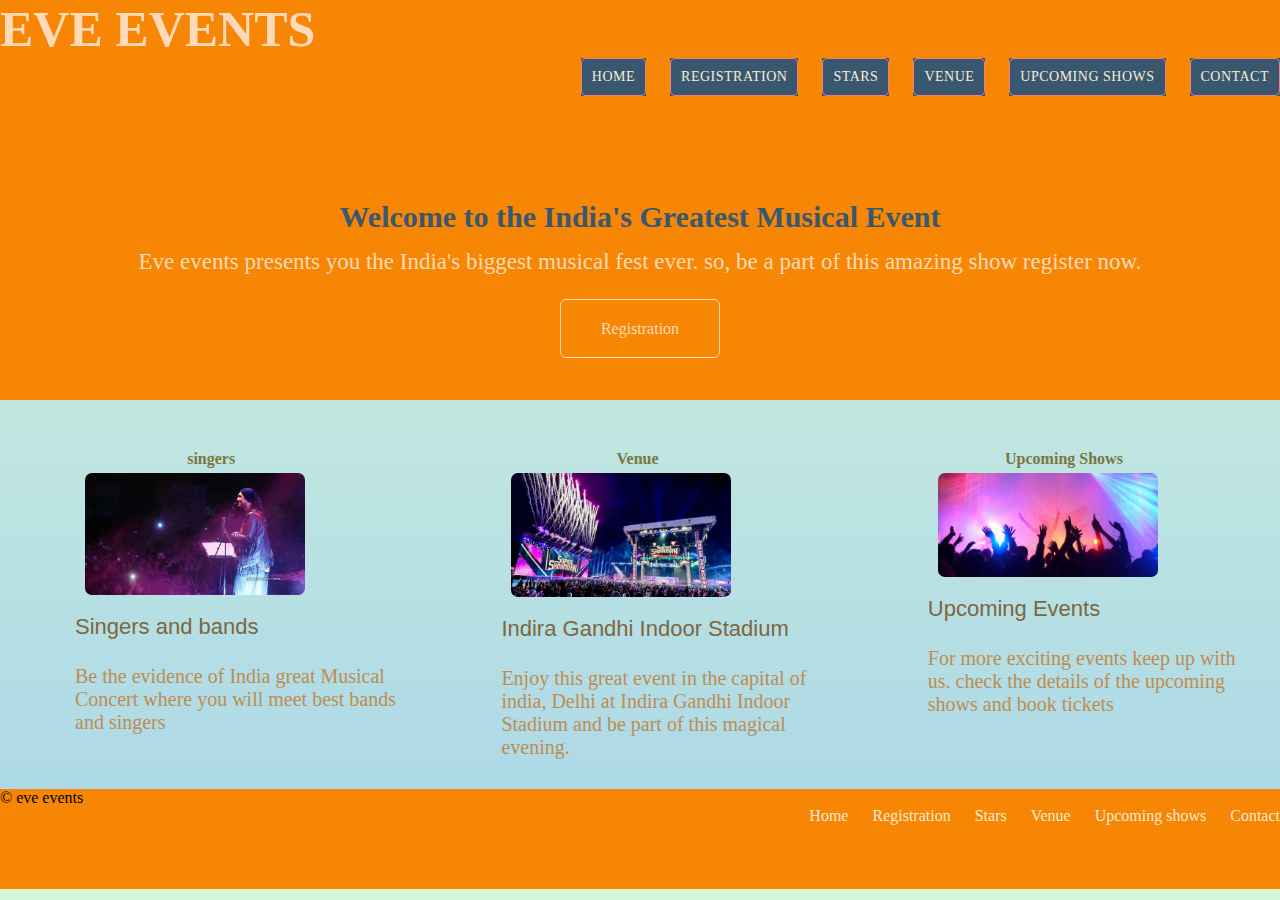
<file: index.html>
<!DOCTYPE html>
<html lang="en">
<head>
	<meta  charset="utf-8">
	<title>Musical Eve</title>
	<link rel="stylesheet" href="stylesheets/main.css">
</head>
<body>

	<header class="first-header">
		<h1 class="logo">
			<a href="index.html">Eve Events</a>
		</h1>
		<nav class="nav primary-nav">
			<ul>
				<li><a href="index.html">Home</a></li>
				<li><a href="registration.html">Registration</a></li>
				<li><a href="guests.html">Stars</a></li>
				<li><a href="venue.html">Venue</a></li>
				<li><a href="upcomings.html">Upcoming shows</a></li>
				<li><a href="contact.html">Contact</a></li>
			</ul>
		</nav>
	</header>

	<!--main body-->
	<section class="main-container">
		<h2> Welcome to the India's Greatest Musical Event</h2>
		<p>Eve events presents you the India's biggest musical fest ever. so, be a part of this amazing show register now.</p>
		<a class="btn btn-alt chaubey" href="registration.html">Registration</a>
	</section>

	<!--teaser-->
	<section class="main-section">
		<div class="main-div">
			
			<!--stars-->
			<section class="row">
				<h5>singers</h5>
				<a href="stars.html">
					<img src="images/singers.jpg" alt="singers">
					<h3>Singers and bands</h3>
				</a>
				<p>Be the evidence of India great Musical Concert where you will meet best bands and singers</p>
			</section>

			<!--venue-->
			<section class="row">
				<h5>Venue</h5>
				<a href="venue.html">
					<img src="images/venue.jpg" alt="venue">
					<h3>Indira Gandhi Indoor Stadium</h3>
				</a>
				<p>Enjoy this great event in the capital of india, Delhi at Indira Gandhi Indoor Stadium and be part of this magical evening.</p>
			</section>

			<!--upcoming shows-->
			<section class="row">
				<h5>Upcoming Shows</h5>
				<a href="upcoming.html">
				    <img src="images/upcoming.jpg" alt="upcoming shows">
                    <h3>Upcoming Events</h3>
                </a>
                <p>For more exciting events keep up with us. check the details of the upcoming shows and book tickets </p>    
			</section>

		</div>
	</section>


    <!--footer-->

	<footer class="first-footer">
		<small> &copy; eve events</small>
		 <nav class="nav last-nav">
			<ul>
				<li><a class="last" href="index.html">Home</a></li>
				<li><a href="registration.html">Registration</a></li>
				<li><a href="guests.html">Stars</a></li>
				<li><a href="venue.html">Venue</a></li>
				<li><a href="upcomings.html">Upcoming shows</a></li>
				<li><a href="contact.html">Contact</a></li>
			</ul>
		</nav>
	</footer>

</body>
</html>
</file>
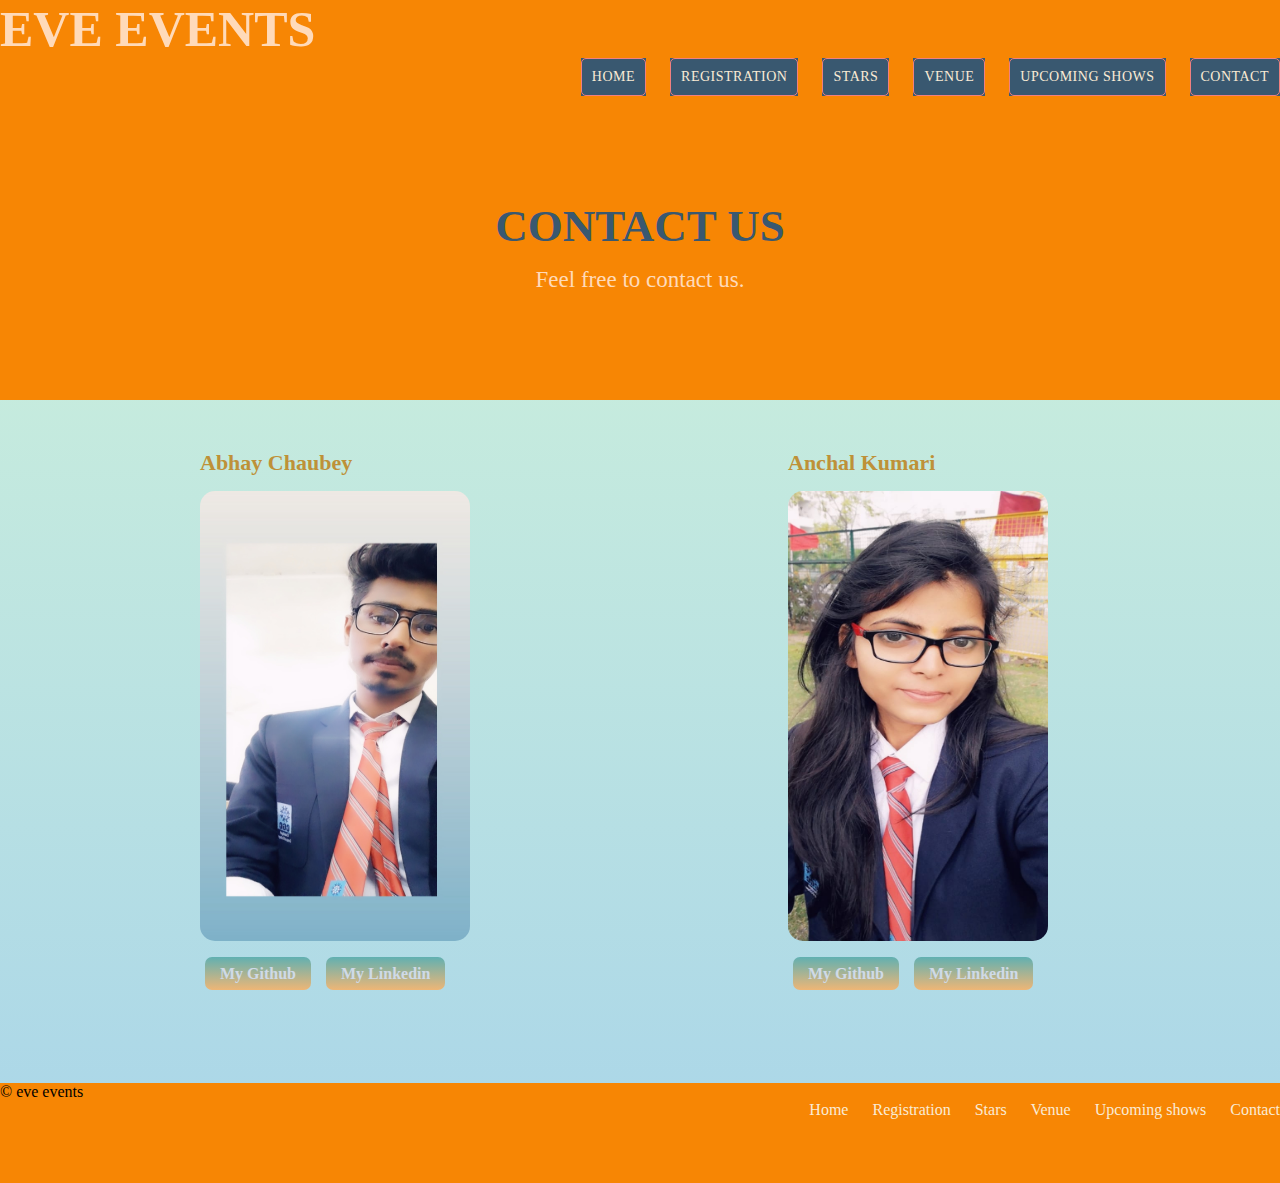
<file: contact.html>
<!DOCTYPE html>
<html lang="en">
<head>
	<meta  charset="utf-8">
	<title>Musical Eve</title>
	<link rel="stylesheet" href="stylesheets/main.css">
</head>
<body>

	<header class="first-header">
		<h1 class="logo">
			<a href="index.html">Eve Events</a>
		</h1>
		<nav class="nav primary-nav">
			<ul>
				<li><a href="index.html">Home</a></li>
				<li><a href="registration.html">Registration</a></li>
				<li><a href="guests.html">Stars</a></li>
				<li><a href="venue.html">Venue</a></li>
				<li><a href="upcoming.html">Upcoming shows</a></li>
				<li><a href="contact.html">Contact</a></li>
			</ul>
		</nav>
	</header>


	<!--main body-->
      <section class="main-container">
     	<div class="page-div">
     		<h1>Contact Us</h1>
     		<p>Feel free to contact us.</p>
     	</div>
      </section>

 
     <section class="contact-main">
       <div class="con-div">

       <!--abhay chaubey -->

       <section class="abhay">
       	 <div class="abhay-div">
       	 <h5>Abhay Chaubey</h5>

       	 <img src="images/abhay.jpeg" alt="Abhay's photo">


       	 <ul class="abh">
       	   <li><a href="https://github.com/abhay-webworld" target="_blank"> My Github</a></li>
       	   <li><a href="https://www.linkedin.com/in/abhay-chaubey-0b815b177/" target="_blank"> My Linkedin</a></li>
         </ul>
         </div>  	
       </section>

       <!--Anchal Kumari -->

       <section class="anchal">
       	 <div class="anchal-div">
       	<h5>Anchal Kumari</h5>
       	<img src="images/anchal.jpeg" alt="Anchal's photo">

       	<ul class="abh">
           <li><a href=" https://itsanchal.github.io/" target="_blank">My Github</a></li>
       	   <li><a href="https://www.linkedin.com/in/anchal-kumari-b072a11a1/" target="_blank">My Linkedin</a></li>
       	</ul>
       	 </div>
       </section>


     
       </div>	
     </section>


		
    <!--footer-->

	<footer class="first-footer">
		<small>&copy; eve events</small>
		 <nav  class="nav last-nav">
			<ul>
				<li><a href="index.html">Home</a></li>
				<li><a href="registration.html">Registration</a></li>
				<li><a href="guests.html">Stars</a></li>
				<li><a href="venue.html">Venue</a></li>
				<li><a href="upcoming.html">Upcoming shows</a></li>
				<li><a href="contact.html">Contact</a></li>
			</ul>
		</nav
	</footer>

</body>
</html>
</file>
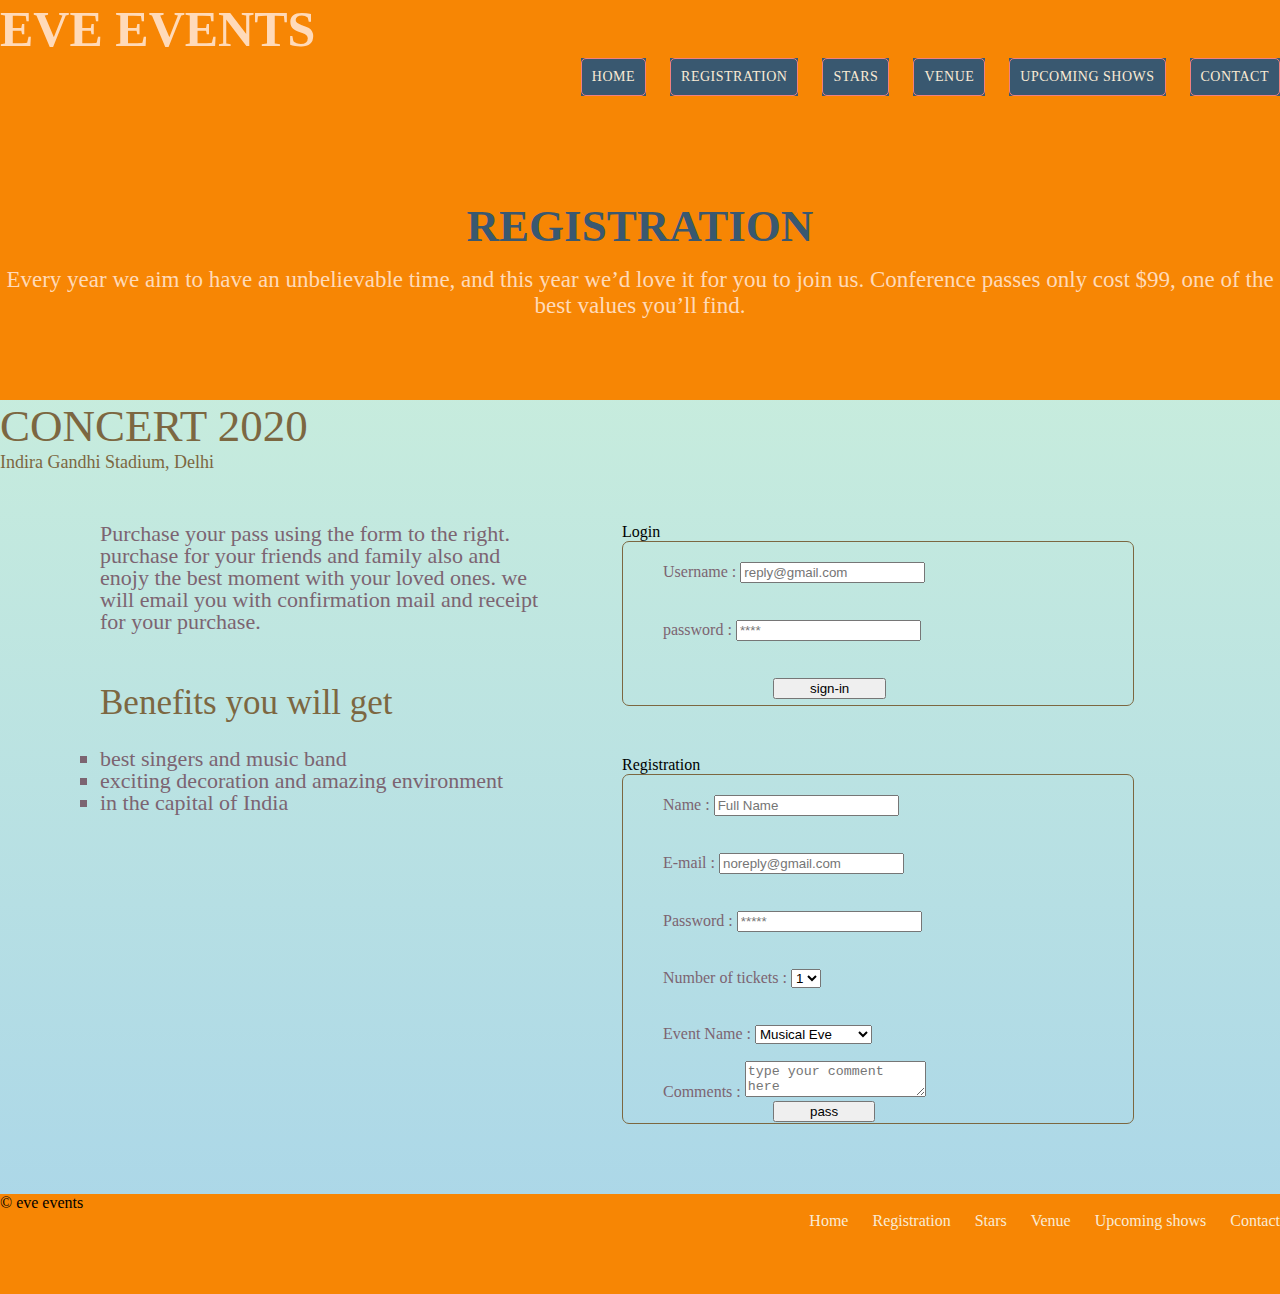
<file: registration.html>
<!DOCTYPE html>
<html lang="en">
<head>
	<meta  charset="utf-8">
	<title>Musical Eve</title>
	<link rel="stylesheet" href="stylesheets/main.css">
</head>
<body>

	<header class="first-header">
		<h1 class="logo">
			<a href="index.html">Eve  Events</a>
		</h1>
		<nav class="nav primary-nav">
			<ul>
				<li><a href="index.html">Home</a></li>
				<li><a href="registration.html">Registration</a></li>
				<li><a href="guests.html">Stars</a></li>
				<li><a href="venue.html">Venue</a></li>
				<li><a href="upcoming.html">Upcoming shows</a></li>
				<li><a href="contact.html">Contact</a></li>
			</ul>
		</nav>
	</header>

	<!--main body-->
     <section class="main-container">
     	<div class="page-div">
     		<h1>Registration</h1>

     		<p>Every year we aim to have an unbelievable time, and this year we&#8217;d love it for you to join us. Conference passes only cost $99, one of the best values you&#8217;ll find.</p>
        </div>
     </section>

           <!--main content-->

           <section class="row-1">
           	<div class="grid">
             
            <!--Details-->
            <div class="col-abh">
              <h1>CONCERT 2020</h1>
              <h5>Indira Gandhi Stadium, Delhi</h5>
            </div>

            <section class="col-2-3">
            	
             
             <p>Purchase your pass using the form to the right. purchase for your friends and family also and enojy the best moment with your loved ones. we will email you with confirmation mail and receipt for your purchase. </p>

  

             <h4 id="benefit">Benefits you will get</h4>

             <ul class="list">
             	<li>best singers and music band</li>
             	<li>exciting decoration and amazing environment</li>
             	<li>in the capital of India</li>
             </ul> 
            </section> 

            <!--sign in form-->
               
             <form class="form-one" action="#" method="post">
              
              <caption>Login</caption>
             

              <fieldset class="field-one">
                <label>
              		Username :
              		<input type="text" name="username" placeholder="reply@gmail.com">
              	</label>
                    
                    <br>
              	<label>
              		password :
              		<input type="password" name="password" placeholder="****">
                
                    <br>
                  <input class="button-one" type="submit" name="" value="sign-in">    

              	</label>

              </fieldset> 
              
              <!--registration form-->
                <caption>Registration</caption>
                
                
              <fieldset class="field-two">


              	<label>
              		Name  :
              		<input type="text" name="name" placeholder="Full Name" required>
              	</label>
                
                  <br>
              	<label>
              		E-mail  :
              		<input type="email" name="email" placeholder="noreply@gmail.com" required>
              	</label>
                  
                  <br>
              	<label>
              		Password  :
              		<input type="password" name="password" placeholder="*****" required>
              	</label>
                
                  <br>
              	<label>
              		Number of tickets  :
              		<select name="quantity" required>
              			<option value="1" selected>1</option>
              			<option value="2">2</option>
              			<option value="3">3</option>
              			<option value="4">4</option>
              			<option value="5">5</option>	
              		</select>
              	</label>
                 
                   <br>
              	<label>
              		Event Name  :
              		<select name="event" required>
              			<option value="Musical Eve" selected>Musical Eve</option>
              			<option value="Electricity Show">Electricity Show</option>
              			<option value="Cultural Parade">Cultural parade</option>
              			<option value="Band in Boxes">Band in Boxes</option>
              		</select>
              	</label>
                 
                 <br>
                <label>
                	Comments  :
                	<textarea name="comments" placeholder="type your comment here"></textarea>
                </label>
                 
                 <br>
                <input class="button-one button-two" type="submit" name="submit" value="pass">


              </fieldset>        	

          </form>


           	</div>   	
           </section>




		   <!--footer-->

	<footer class="first-footer">
		<small>&copy; eve events</small>
		 <nav class="nav last-nav">
			<ul>
				<li><a href="index.html">Home</a></li>
				<li><a href="registration.html">Registration</a></li>
				<li><a href="guests.html">Stars</a></li>
				<li><a href="venue.html">Venue</a></li>
				<li><a href="upcoming.html">Upcoming shows</a></li>
				<li><a href="contact.html">Contact</a></li>
			</ul>
		</nav>

	</footer>

</body>
</html>
</file>
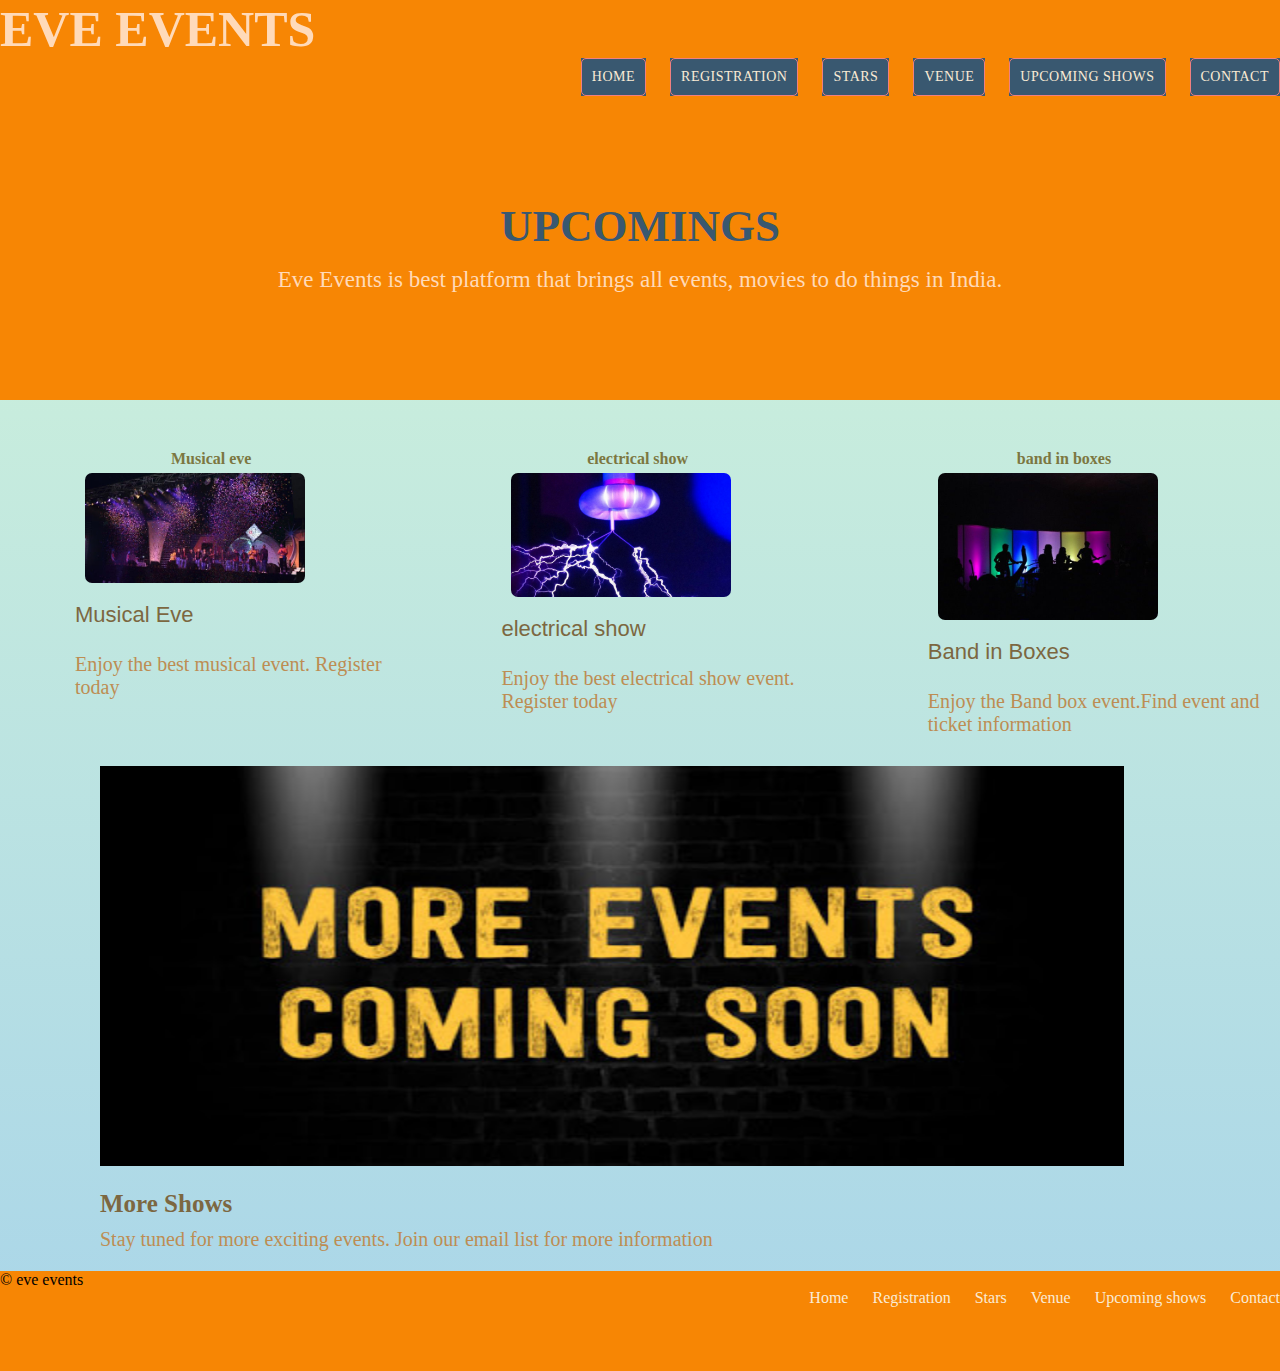
<file: upcoming.html>
<!DOCTYPE html>
<html lang="en">
<head>
	<meta  charset="utf-8">
	<title>Musical Eve</title>
	<link rel="stylesheet" href="stylesheets/main.css">
</head>
<body>

	<header class="first-header">
		<h1 class="logo">
			<a href="index.html">Eve Events</a>
		</h1>
		<nav class="nav primary-nav">
			<ul>
				<li><a href="index.html">Home</a></li>
				<li><a href="registration.html">Registration</a></li>
				<li><a href="guests.html">Stars</a></li>
				<li><a href="venue.html">Venue</a></li>
				<li><a href="upcoming.html">Upcoming shows</a></li>
				<li><a href="contact.html">Contact</a></li>
			</ul>
		</nav>
	</header>

         <!--main body-->
       <section class="main-container">
     	 <div class="page-div">
     		<h1>Upcomings</h1>
     		<p>Eve Events is best platform that brings all events, movies to do things in India.</p>
     	 </div>
       </section>

          <!--main body --> 

          <section>
          	<div>
          		 
          		 <!--Musical eve -->

          		 <section class="row">
          		 	<h5>Musical eve</h5>
          		 	<a href="registration.html" target="_blank">
          		 	   <img src="images/musical.jpg" alt="musical eve">
          		 	   <h3>Musical Eve</h3>
          		 	</a>
          		 	<p>Enjoy the best musical event. Register today</p>
          		 </section>

                 <!--electricity show -->

                  <section class="row">
          		 	<h5>electrical show</h5>
          		 	<a href="registration.html" target="_blank">
          		 	   <img src="images/electricity.jpg" alt="electricity show">
          		 	   <h3>electrical show</h3>
          		 	</a>
          		 	<p>Enjoy the best electrical show event. Register today</p>
          		 </section>

          		 <!--band in box -->

          		  <section class="row">
          		 	<h5>band in boxes</h5>
          		 	<a href="registration.html" target="_blank">
          		 	   <img src="images/bandbox.jpg" alt="band in box">
          		 	   <h3>Band in Boxes</h3>
          		 	</a>
          		 	<p>Enjoy the Band box event.Find event and ticket information</p>
          		 </section>

          		 <!--More events -->
                   
                 <section class="moreeve">
          		 	<a href="upcoming.html" target="_blank">
          		 	   <img src="images/moreeve.jpg" alt="for more events">
          		 	   <h3>More Shows</h3>
          		 	</a>
          		 	<p>Stay tuned for more exciting events. Join our email list for more information</p>
          		 </section>





          	</div>
          </section>










         <!--footer-->

	<footer class="first-footer">
		<small>&copy; eve events</small>
		 <nav class="nav last-nav">
			<ul>
				<li><a href="index.html">Home</a></li>
				<li><a href="registration.html">Registration</a></li>
				<li><a href="guests.html">Stars</a></li>
				<li><a href="venue.html">Venue</a></li>
				<li><a href="upcoming.html">Upcoming shows</a></li>
				<li><a href="contact.html">Contact</a></li>
			</ul>
		</nav>
	</footer>

</body>
</html>
</file>
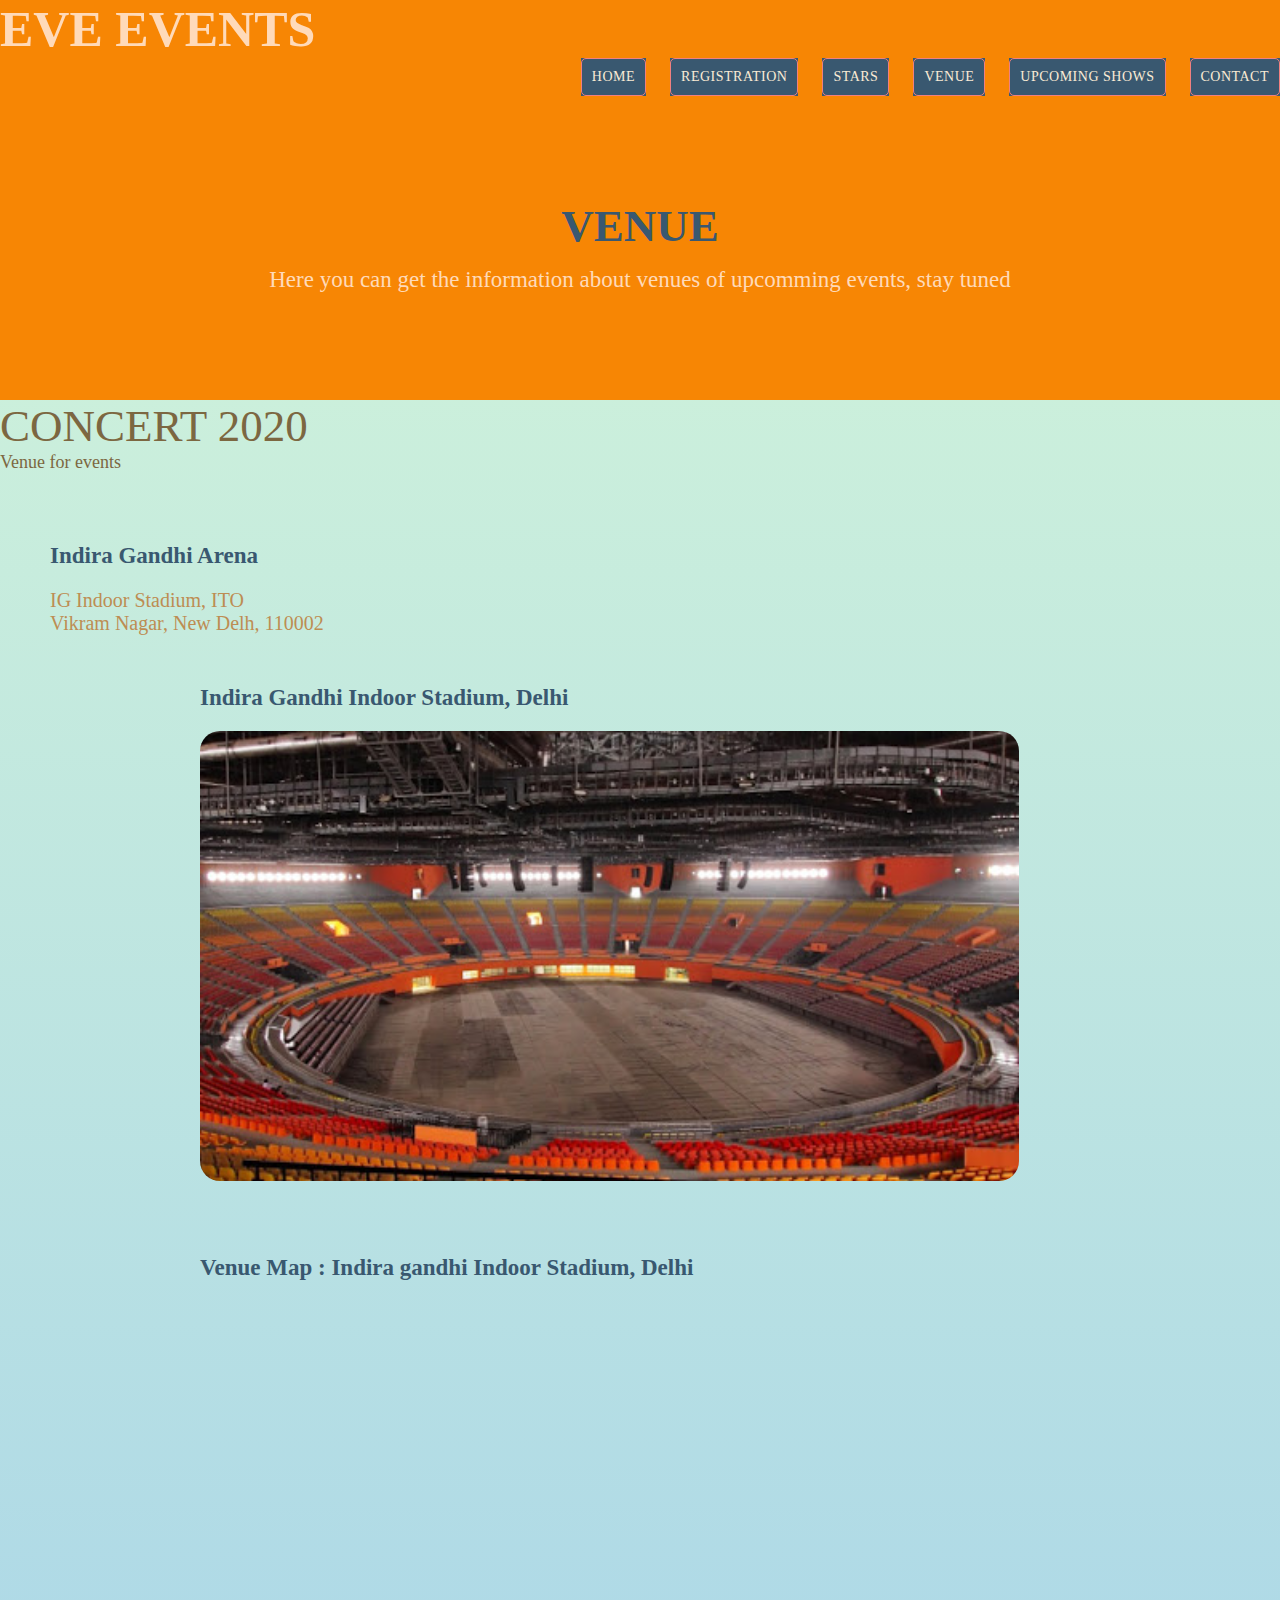
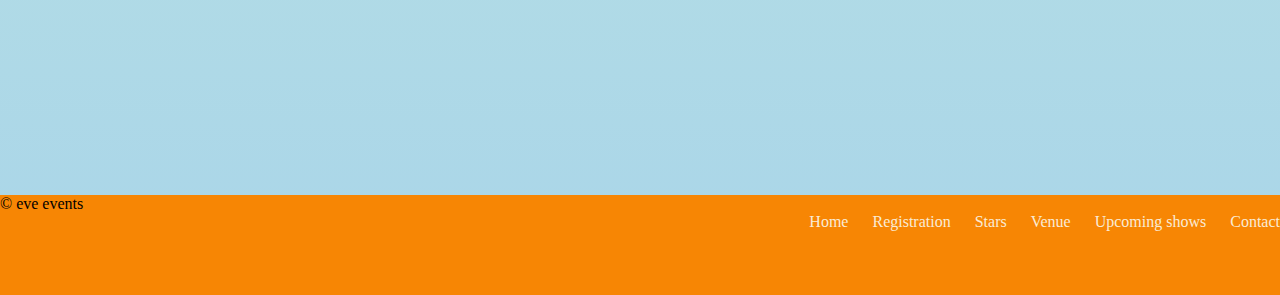
<file: venue.html>
<!DOCTYPE html>
<html lang="en">
<head>
	<meta  charset="utf-8">
	<title>Musical Eve</title>
	<link rel="stylesheet" href="stylesheets/main.css">
</head>
<body id="venue-bo">


	<header class="first-header">
		<h1 class="logo">
			<a href="index.html">Eve Events</a>
		</h1>
		<nav class="nav primary-nav">
			<ul>
				<li><a href="index.html">Home</a></li>
				<li><a href="registration.html">Registration</a></li>
				<li><a href="guests.html">Stars</a></li>
				<li><a href="venue.html">Venue</a></li>
				<li><a href="upcoming.html">Upcoming shows</a></li>
				<li><a href="contact.html">Contact</a></li>
			</ul>
		</nav>
	</header>


	<!--main body-->
      <section class="main-container">
     	<div class="page-div">
     		<h1>Venue</h1>
     		<p>Here you can get the information about venues of upcomming events, stay tuned</p>
     	</div>
      </section>


      <section>
      	<div>
      		
      		 <div class="col-abh">
              <h1>CONCERT 2020</h1>
              <h5>Venue for events</h5>
            </div>

      <section class="venue-theatre">

          <div class="venue-info">
            <h2 class="headings">Indira Gandhi Arena</h2>
            <p>IG Indoor Stadium, ITO<br> Vikram Nagar, New Delh, 110002</p>
          </div>
      </section>

      <section class="venue-img">
      	  <h2 class="headings">Indira Gandhi Indoor Stadium, Delhi</h2>
          <img src="images/stadium.jpg" alt="venue photo">
          
        </section>

           <!--location -->

        <section class="venue">
        	<h3 class="headings headings-1">Venue Map : Indira gandhi Indoor Stadium, Delhi</h3>
        	<iframe class="venue-map" src="https://www.google.com/maps/embed?pb=!1m14!1m12!1m3!1d7240359.8278029375!2d75.80601402776905!3d27.614234146549542!2m3!1f0!2f0!3f0!3m2!1i1024!2i768!4f13.1!5e0!3m2!1sen!2sin!4v1591289927960!5m2!1sen!2sin"></iframe>
        </section>



      	</div>
      </section>









		 <!--footer-->

	<footer class="first-footer">
		<small>&copy; eve events</small>
		 <nav class="nav first-nav">
			<ul>
				<li><a href="index.html">Home</a></li>
				<li><a href="registration.html">Registration</a></li>
				<li><a href="guests.html">Stars</a></li>
				<li><a href="venue.html">Venue</a></li>
				<li><a href="upcoming.html">Upcoming shows</a></li>
				<li><a href="contact.html">Contact</a></li>
			</ul>
		</nav>
	</footer>

</body>
</html>
</file>
<file: stylesheets/main.css>
/* http://meyerweb.com/eric/tools/css/reset/
   v2.0 | 20110126
   License: none (public domain)
*/

html, body, div, span, applet, object, iframe,
h1, h2, h3, h4, h5, h6, p, blockquote, pre,
a, abbr, acronym, address, big, cite, code,
del, dfn, em, img, ins, kbd, q, s, samp,
small, strike, strong, sub, sup, tt, var,
b, u, i, center,
dl, dt, dd, ol, ul, li,
fieldset, form, label, legend,
table, caption, tbody, tfoot, thead, tr, th, td,
article, aside, canvas, details, embed,
figure, figcaption, footer, header, hgroup,
menu, nav, output, ruby, section, summary,
time, mark, audio, video {
  margin: 0;
  padding: 0;
  border: 0;
  font-size: 100%;
  font: inherit;
  vertical-align: baseline;
}

*,
*:before,
*:after {
  -webkit-box-sizing: border-box;
     -moz-box-sizing: border-box;
          box-sizing: border-box;
}

.first-header,.main-container{
  background: #f78604;
  width: 100%;
  height: 200px;
}

/*logo*/
.logo a{
  font-size: 50px;
  font-weight: bold;
  font-family:Times New Roman, serif;
  text-transform: uppercase;
  text-decoration: none;
  color: #ffdab9;
}
.logo a:hover{
  color: #395870;
}

/*navigation bar*/
.primary-nav {
  font-size: 14px;
  font-weight: 400;
  letter-spacing: .5px;
  text-transform: uppercase;
}
.primary-nav li{
  background: #395870;
}
.primary-nav a{
   border: 1px solid #f08080;
   border-radius: 5px;
   display: inline-block;
   padding: 10px;
   color: #ffdab9;
}
 .nav a{
  text-decoration: none;
  color: #faebd5;
 }
.nav {
  text-align: right;
}
.nav li {
  display: inline-block;
  margin: 0 10px;
  vertical-align: top;
}
nav li:last-child {
  margin-right: 0;
}
.primary-nav a:hover{
  background: #faebd5;
  color: #395870;
}
.last-nav a:hover{
  color: #395870;
}


/*footer*/
.first-footer{
  background: #f78604;
  width: 100%;
  height: 100px;
}

/* 
=============================
other pages hadings
=============================
*/
.page-div h1{
  font-size: 45px;
  font-weight: bold;
  text-transform: uppercase;
  font-family: Times New Roman, serif;
  color: #395870;
}

/*
  ======================================
  main container
  ======================================
*/
.main-container{
  text-align: center;
}
.main-container h2{
  font-size: 30px;
  font-family: Times New Roman, serif;
  color: #395870;
  font-weight: 550;
}
.main-container p{
  font-size: 23px;
  font-family: Times New Roman, serif;
  color: #ffdab9;
  margin-top: 15px;
  margin-bottom: 45px;
}
.btn{
  border: 1px solid #ffdab9;
  border-radius: 6px;
  padding: 20px 40px;
}
.chaubey{
  text-decoration: none;
  color: #ffdab9;
}
.chaubey:hover {
 background: #dbdbdb;
 color: #395870;
}

/*
========================================================
body part
========================================================
*/
  /*body*/

  body{
  background: #ededed;
  }

  /*images*/

  .row{
  display: inline-block;
  width: 33%;
  padding-left: 15px;
  padding-right: 15px;
  vertical-align: top;
  margin-top: 50px;
  }

  .row img{
  width: 220px;
  display: inline-block;
  border-radius: 7px;
  margin-top: 5px;
  margin-left: 70px;
  }

  .row h5{
  font-weight: bold;
  font;size: 20px;
  color: #7c7741;
  text-align: center;
  }

  .row h3{
  display: inline-block;
  margin-top: 15px;
  margin-left: 60px;
  font-family: sans-serif, helvetica, times new roman;
  font-size: 22px;
  color: #7c6741;
  }
  .row h3:hover{
  color: #ea9604;
  }
  .row a{
    text-decoration: none;
  }
.row p{
margin-top: 25px;
margin-bottom: 30px;
margin-left: 60px;
color: #bd8d53;
font-size: 20px;
font-family: times new roman;
}


/*
=============================================
REGISTRATION PAGE
=============================================
*/
.col-abh h1{
color: #7c6741;
font-size: 45px;
font-family: times new roman;
}
.col-abh h5{
  font-family: times new roman, serif,sans-serif;
  font-size: 18px;
  color: #7c6741;
}

.col-2-3{
   display: inline-block;
  width: 35%;
  margin-left: 100px;
  vertical-align: top;
  margin-top: 50px;
}
.form-one{
    display: inline-block;
  width: 40%;
  margin-left: 70px;
  vertical-align: top;
  margin-top: 50px;
  margin-bottom: 70px;
}
#benefit{
  margin-top: 50px;
  margin-bottom: 25px;
  font-family: times new roman, serif, sans-serif;
  font-size: 35px;
  color: #7c6741;
}
.list{
  margin-bottom: 30px;
}

.field-one{
  height: 165px;
  border-radius: 7px;
  border: 1px solid #7c6741;
  margin-bottom: 50px;
}
.field-two{
  height: 350px;
  border-radius: 7px;
  border: 1px solid #7c6741;
}

fieldset label{
  padding-left: 40px;
  padding-top: 30px;
  font-family: times new roman, serif, sans-serif;
  color: #7c6471;
}
label input, select{
margin-top: 20px;
  margin-bottom: 17px;
}
.button-one{
  margin-left: 150px;
  margin-bottom: 5px;
  padding-left: 35px;
  padding-right: 35px
}

.col-2-3 p{
   font-family: times new roman, serif, sans-serif;
  color: #7c6471;
  font-size: 22px;
  line-height: 22px;
}
.list li{
  font-family: times new roman, serif, sans-serif;
  color: #7c6471;
  font-size: 22px;
  line-height: 22px;
  list-style-type: square;
}

/*
=========================================================
contact page
=========================================================
*/
.abh{
  margin-left: 90px;
}
.abh li{
   list-style-type: none;
   float: left;
   margin-top: 20px;
   }
.abh a{
  background: linear-gradient(#61b0b1,#eeb676);
   border: 0px solid #7c6471;
   border-radius: 7px;
   padding: 8px 15px 8px 15px;
   margin-left: 15px;
  text-decoration: none;
  color: #cfdae7;
  font-weight: bold;
}
.abh a:hover {
  background: linear-gradient(#b5e9ba,#eed7a7);
   color: #7c6471;
}
.con-div h5{
  font-family: times new roman, serif, sans-serif;
  font-weight: bold;
  font-size: 22px;
  color: #be9138;
  margin-bottom: 15px;
  margin-left: 100px;
}
.abhay{
   display: inline-block;
  width: 30%;
  margin-left: 100px;
  vertical-align: top;
  margin-top: 50px;
  margin-bottom: 100px;
}
.anchal{
   display: inline-block;
  width: 30%;
  margin-left: 200px;
  vertical-align: top;
  margin-top: 50px;
  margin-bottom: 100px;
}

.abhay img{
  width: 270px;
  height: 450px;
  margin-left: 100px; 
  border-radius: 15px;
}
.anchal img{
  width: 260px;
  height: 450px;
  margin-left: 100px; 
  border-radius: 15px;
}
 /*
 ==============================================================
 upcomings
 ==============================================================
 */
 .moreeve img{
  width: 80%;
  height: 400px;
  margin-left: 100px;
  margin-right: 40px;
 }
 .moreeve h3{
  display: inline-block;
  font-size: 25px;
  font-weight: bold;
  color: #7c6741;
  margin: 20px 10px 10px 100px;
 }
 .moreeve a{
  text-decoration: none;
 }
 .moreeve h3:hover{
  color: #395870;
   text-shadow: 2px 2px #395870;
 }
 .moreeve p{
  font-style: times new roman, serif, sans-serif;
  font-size: 20px;
  color: #bd8d53;
  margin-left: 100px;
  margin-bottom: 20px;
 }

 /*
 ===========================================================
 vanue
 ===========================================================
 */
 .venue-theater{
   display: inline-block;
  width: 25%;
  vertical-align: top;
  margin-top: 50px;
}
.venue-info{
  margin-left: 50px;
  margin-top: 70px;
}
.venue-info p{
  font-size: 20px;
  font-family: times new roman, serif, sans-serif;
  color: #bd8d53; 
}
.venue-img{
  display: inline-block;
  width: 80%;
  margin-left: 200px;
  vertical-align: top;
  margin-top: 50px;
  margin-bottom: 70px;
}
.venue-img img{
  width: 80%;
  height: 450px;
  border-radius: 20px;
}
.venue-map{
  width: 75%;
  height: 450px;
  margin: 25px 100px 30px 160px;
   border-radius: 20px;
}

.headings{
  font-family: times new roman, serif, sans-serif;
  font-weight: bold;
  color: #395870;
  font-size: 23px;
  margin-bottom: 20px;
}
.headings-1{
  margin-left: 200px;
  margin-bottom: 5px;
}
body{
  background-image: linear-gradient(#d4f6d8,#a9d5e9);
}


/*
============================================================================
Guests
============================================================================
*/
.col-2{
  width: 66.66%;
}
.col-1-3{
  width: 33.33%;
}
.col-2,
.col-1-3 {
  display: inline-block;
  vertical-align: top;
}
.col-2,
.col-1-3 {
 padding-left: 15px;
 padding-right: 15px; 
}
.guest p {
  width: 250px;
  word-spacing: 5px;
  line-height: 20px;
  margin-bottom: 30px;

}
.col-1-3 img{
  width: 200px;
  height: 230px;
  margin-left: 250px; 
  margin-top: 50px;
  border-radius: 50%;
}
.col-1-3 h5 {
  margin-left: 250px;
  margin-top: 15px;
}
.guest h2{
  font-weight: bold;
  font-family: times new roman, serif, sans-serif;
  color: #395870;
  font-size: 23px;
  margin-left: 30px;
  margin-bottom: 5px;
  margin-top: 20px;
}
.guest ul{
  list-style-type: square;
  font-family: times new roman ,serif, sans-serif;
  font-size: 20px;
  color: #bd8d53;
  margin-top: 15px;
  margin-left: 50px;
}
#gues{
  display: inline-block;
  font-weight: bold;
  font-family: times new roman , serif, sans-serif;
  color: #395870;
  margin-left: 100px;
}
</file>
